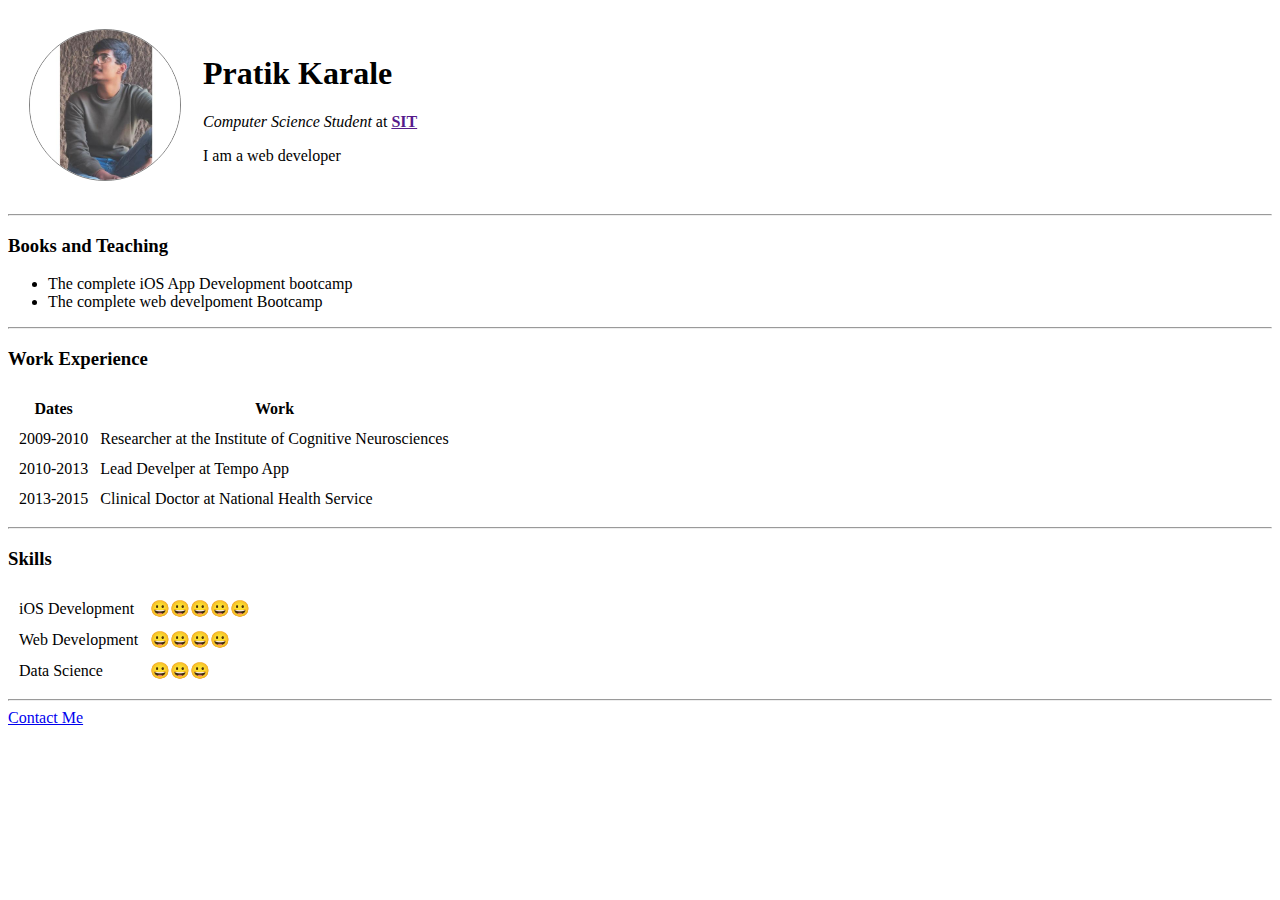
<file: index.html>
<!DOCTYPE html>
<html lang="en">
<head>
  <meta charset="UTF-8">
  <meta http-equiv="X-UA-Compatible" content="IE=edge">
  <meta name="viewport" content="width=device-width, initial-scale=1.0">
  <title>Angela</title>
  <link rel="stylesheet" href="css/style.css">
</head>
<body>
  <table cellspacing="20">
    <tr >
      <td><img id="dp" src="images/my profile photo.jpg" alt="profile picture"></td>
      <td>
        <h1>Pratik Karale</h1>
        <p><i>Computer Science Student</i> at <b><a href=""> SIT</a></b></p>
        <p>I am a web developer</p>
      </td>
    </tr>
  </table>
  <hr>

  <h3>Books and Teaching</h3>
  <ul>
    <li>The complete iOS App Development bootcamp</li>
    <li>The complete web develpoment Bootcamp</li>
  </ul>

  <hr>

  <h3>Work Experience</h3>
  <p></p>
  <table cellspacing="10">
    <tr>
      <th>Dates</th>
      <th>Work</th>
    </tr>
    <tr>
      <td>2009-2010</td>
      <td>Researcher at the Institute of Cognitive Neurosciences</td>
    </tr>
    <tr>
      <td>2010-2013</td>
      <td>Lead Develper at Tempo App</td>
    </tr>
    <tr>
      <td>2013-2015</td>
      <td>Clinical Doctor at National Health Service</td>
    </tr>
  </table>

  <hr>

  <h3>Skills</h3>

  <table cellspacing = "10">
    <tr>
      <td>iOS Development</td>
      <td>😀😀😀😀😀</td>
    </tr>
    <tr>
      <td>Web Development</td>
      <td>😀😀😀😀</td>
    </tr>
    <tr>
      <td>Data Science</td>
      <td>😀😀😀</td>
    </tr>
  </table>

  <hr>
  <a href="contact.html">Contact Me</a>
</body>
</html>
</file>
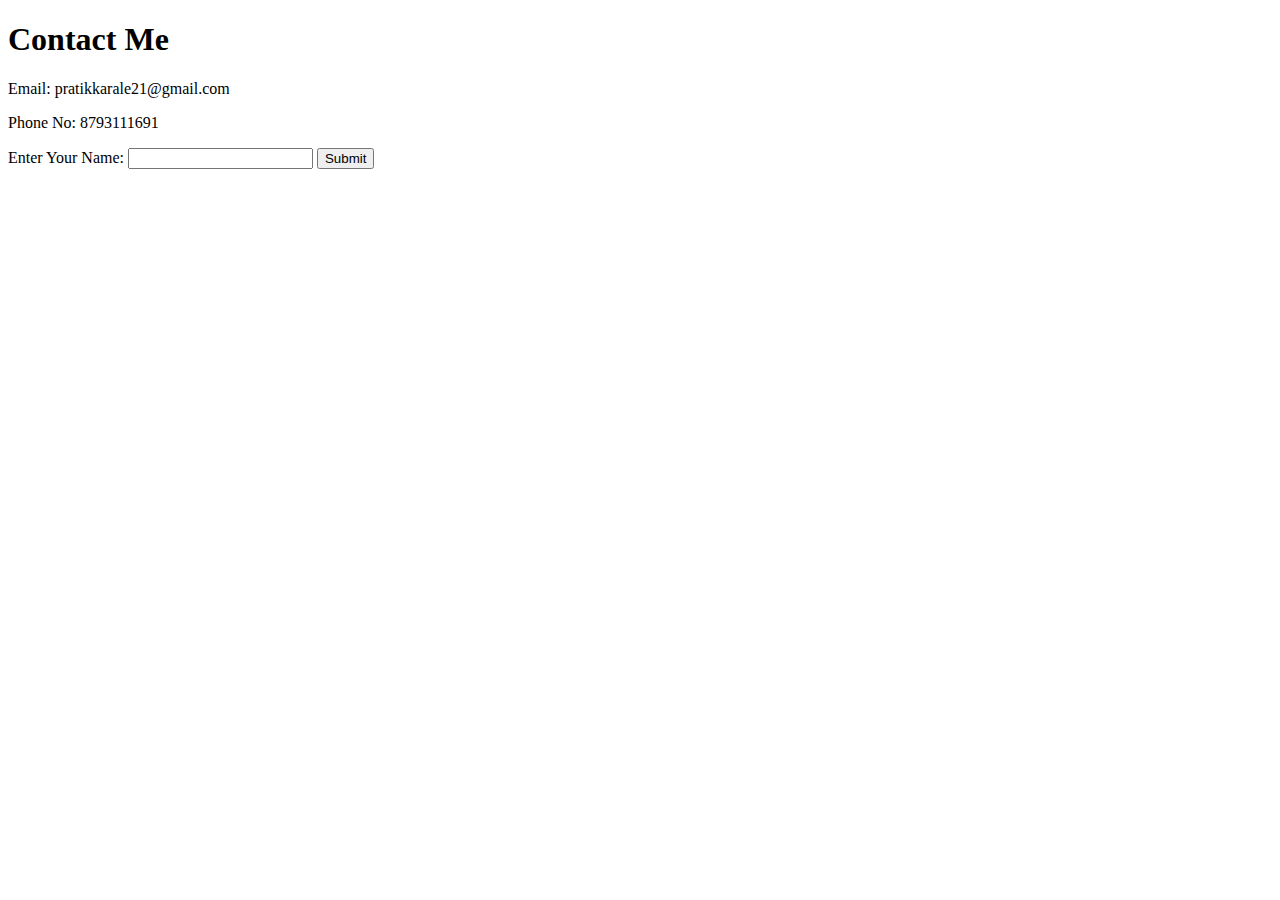
<file: contact.html>
<!DOCTYPE html>
<html lang="en">
<head>
  <meta charset="UTF-8">
  <meta http-equiv="X-UA-Compatible" content="IE=edge">
  <meta name="viewport" content="width=device-width, initial-scale=1.0">
  <title>Contact Me</title>
</head>
<body>
  <h1>Contact Me</h1>
  <p>Email: pratikkarale21@gmail.com</p>
  <p>Phone No: 8793111691</p>

  <form class="" action="index.html" method="POST">
    <label for="name">Enter Your Name:</label>
    <input id="name" type="text">

    <input type="submit">
  </form>

</body>
</html>
</file>
<file: css/style.css>
#dp{
  height: 150px;
  width: 150px;
  object-fit: cover;
  border-radius: 50%;
  border: 0.2px solid grey;
}
</file>
